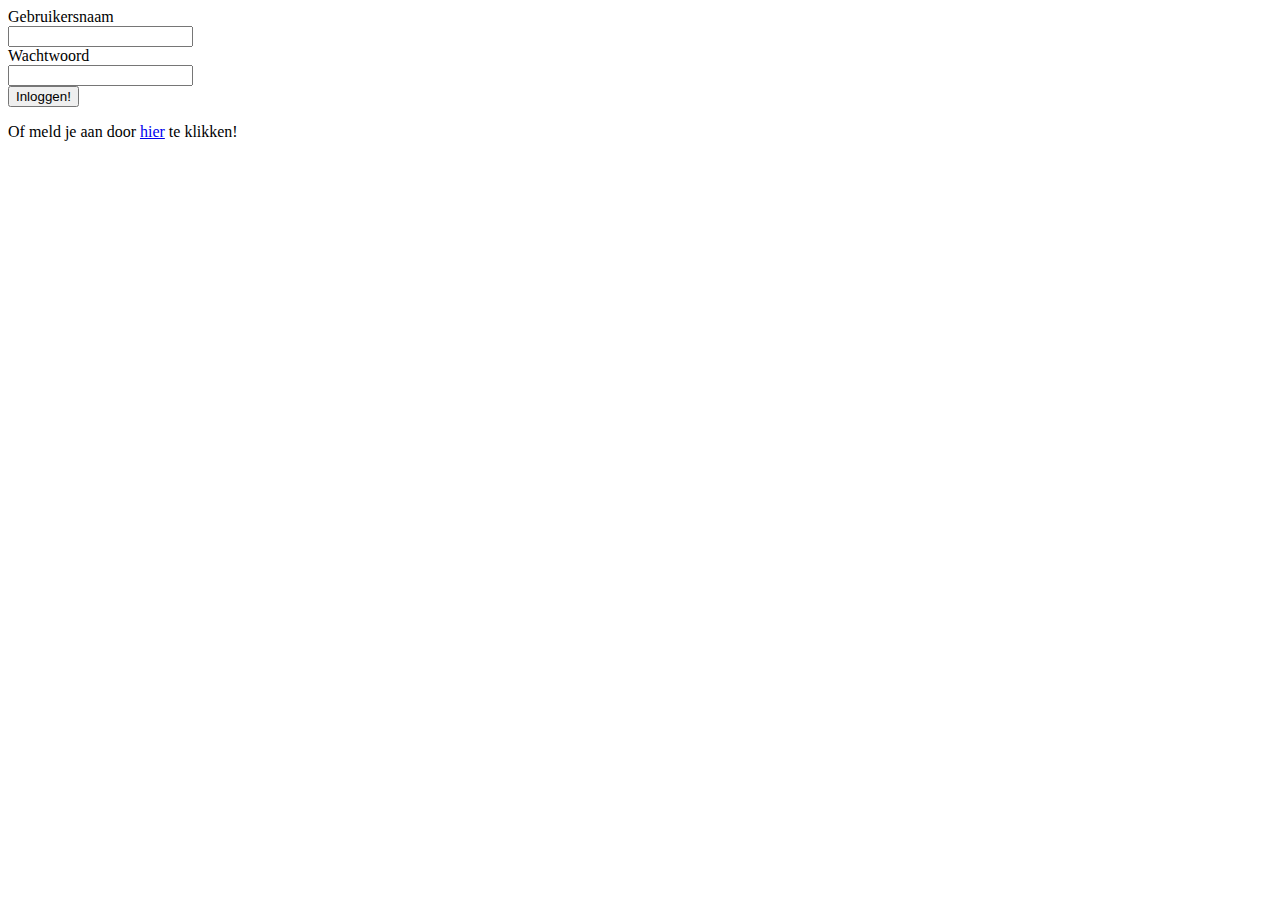
<file: Duurzaamhuis/index.html>
<html>
    <body>
        <form action = "inlog/logincheck.php" method="POST">
            Gebruikersnaam<br>
            <input type = "text" name = "user"><br>
            Wachtwoord<br>
            <input type ="password" name = "pass"><br>
            <input type ="submit" value = "Inloggen!">
        </form>
        <p>Of meld je aan door <a href="inlog/signup.html">hier</a> te klikken!</p>
    </body>
</html>
</file>
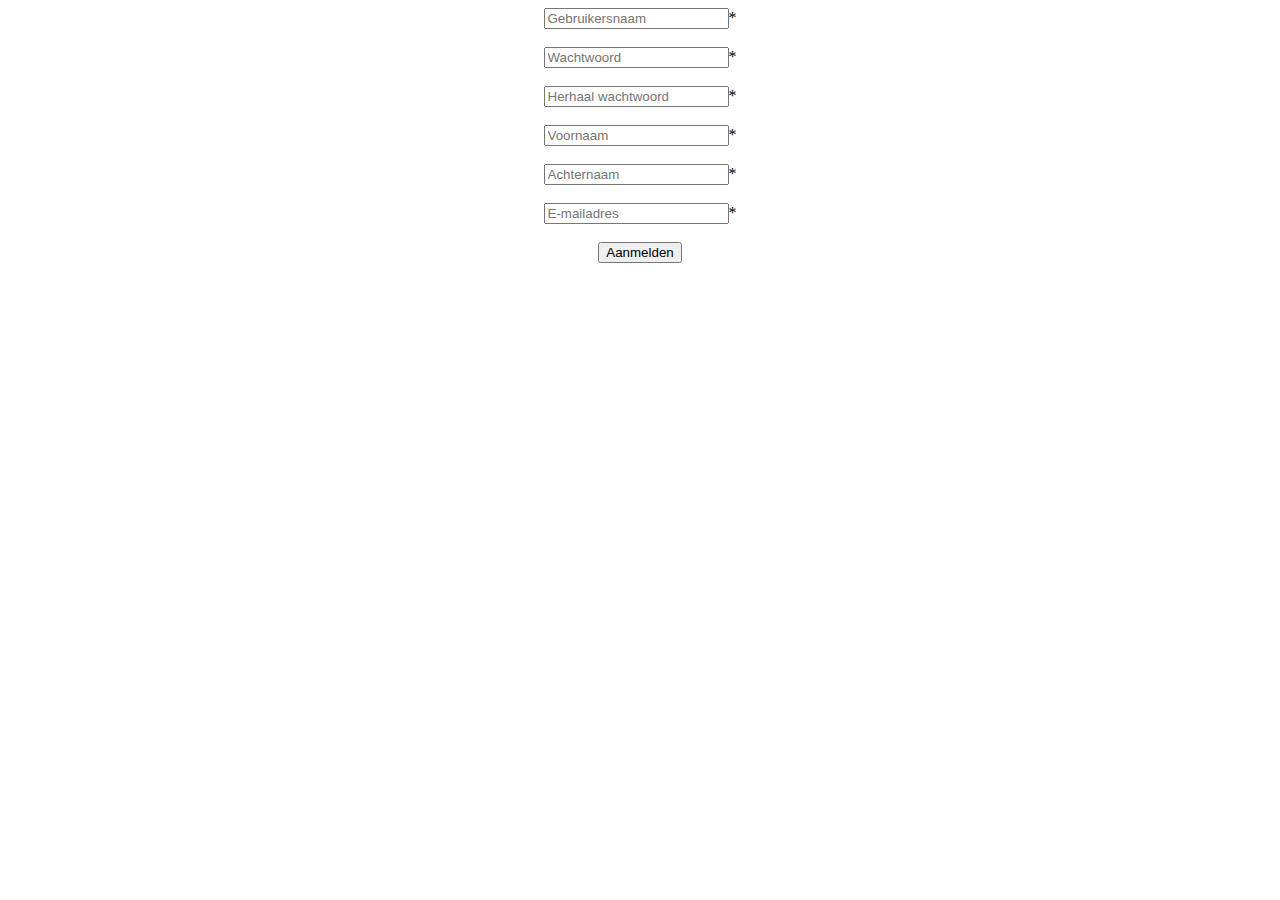
<file: Duurzaamhuis/inlog/signup.html>
<html>
    <head>
        <title>Hier kunt u zich aanmelden</title>
    </head>
    <body><center>
        <form action ="signup.php" method="POST">
        <input type = "text" name = "username" placeholder = "Gebruikersnaam" required>*<br><br>
        <input type = "password" name = "password1" placeholder = "Wachtwoord" required>*<br><br>
        <input type= "password" name="password2" placeholder = "Herhaal wachtwoord" required>*<br><br>
        <input type = "text" name = "voornaam" placeholder = "Voornaam" required>*<br><br>
        <input type = "text" name = "achternaam" placeholder = "Achternaam" required>*<br><br>
        <input type = "email" name = "email" placeholder = "E-mailadres" required>*<br><br>
        <input type = "hidden" name = "code" value="L1GaCPLAC/qRRDod7Oo9OxahRcRIwI">
        <input type = "submit" value = "Aanmelden">
    </body>
</html>
</file>
